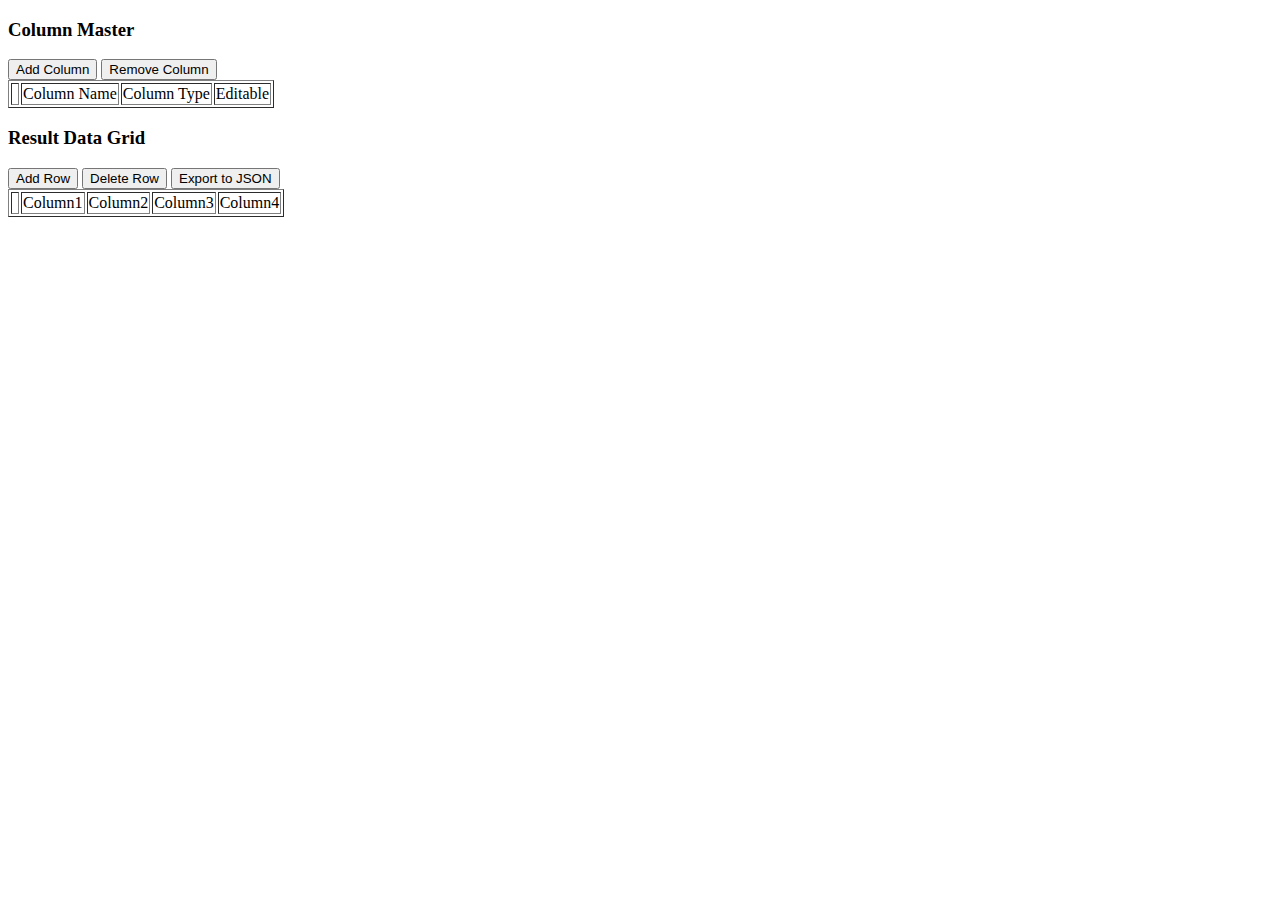
<file: index.html>
<!DOCTYPE html>
<html>

<head>
    <title>Data Table</title>
    <meta name="viewport" content="width=device-width, initial-scale=1, max-scale=2">
    <link rel="stylesheet" type="text/css" href="css/test.css">
</head>

<body class="bo">
    <h3>Column Master</h3>
    <button onclick="fnAddCol()">Add Column</button>
    <div class="pop" id="pu">
        Column Name:
        <input type="text" maxlength="15">
        <br/>
        <br/> Column Type:
        <input list="type">
        <datalist id="type">
            <option value="Numbers">
                <option value="String">
                    <option value="Date">
                        <option value="Boolean">
        </datalist>
        <br/>
        <br/> Editable:
        <select>
            <option value="blank"></option>
            <option value="Yes">Yes</option>
            <option value="No">No</option>
        </select>
        <br/>
        <br/>
        <button onClick="Add()">Add Column</button>
        <button onClick="Close()">Close Without Adding</button>
    </div>
    <button onClick="fnDeleteCol()">Remove Column</button>
    <br/>
    <table id="my-table1" border="1">
        <tr>
            <td>&nbsp;</td>
            <td>Column Name</td>
            <td>Column Type</td>
            <td>Editable</td>
        </tr>
    </table>
    <div id="AddCols"></div>
    <h3>Result Data Grid</h3>
    <button onClick="fnAddRow()">Add Row</button>
    <button onClick="fnDeleteRow()">Delete Row</button>
    <button>Export to JSON</button>
    <br/>
    <table id="my-table2" border="1">
        <tr>
            <td>&nbsp;</td>
            <td>Column1</td>
            <td>Column2</td>
            <td>Column3</td>
            <td>Column4</td>
        </tr>
    </table>
    <script type="text/javascript" src="JS/Main.js"></script>
</body>

</html>
</file>
<file: css/test.css>
.pop {
    width: 300px;
    height: 200px;
    padding: 25px;
    position: fixed;
    margin: -11px 500px;
    display: none;
    background-color: #4d4d4d;
}
</file>
